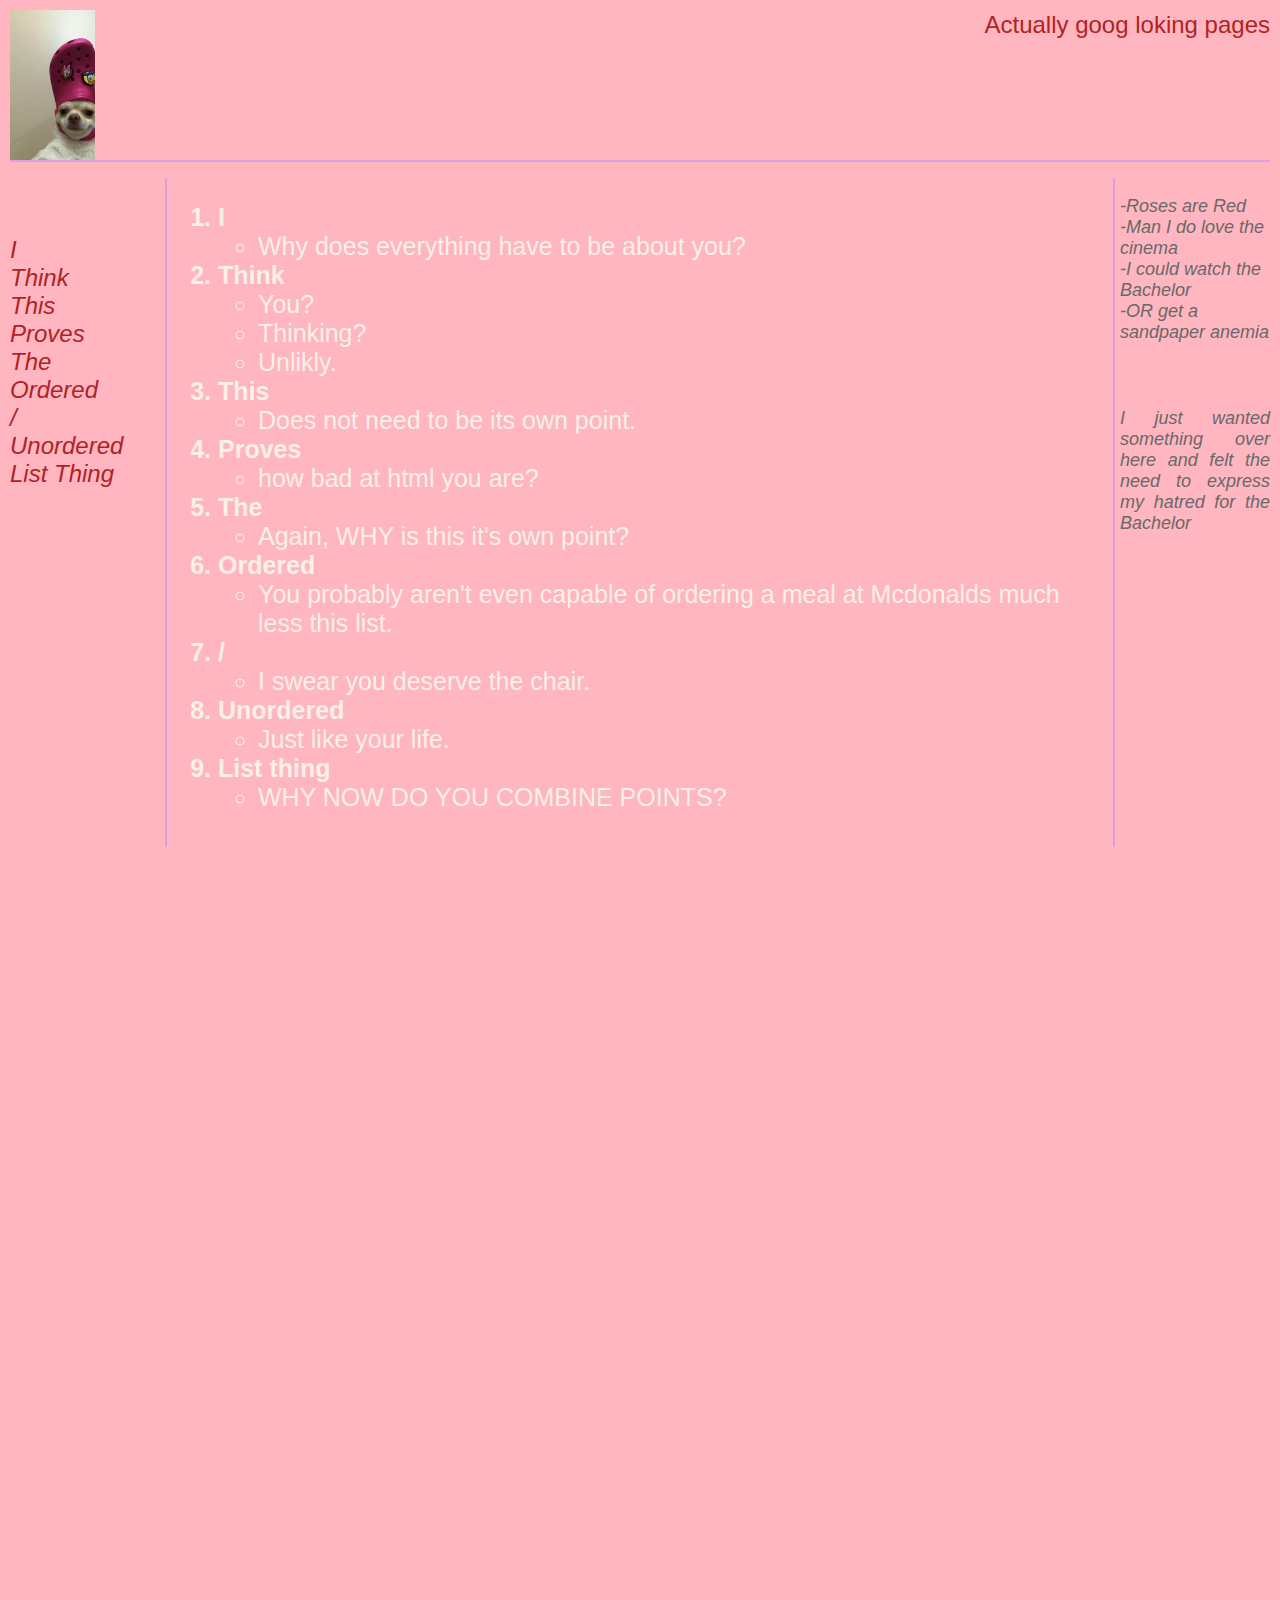
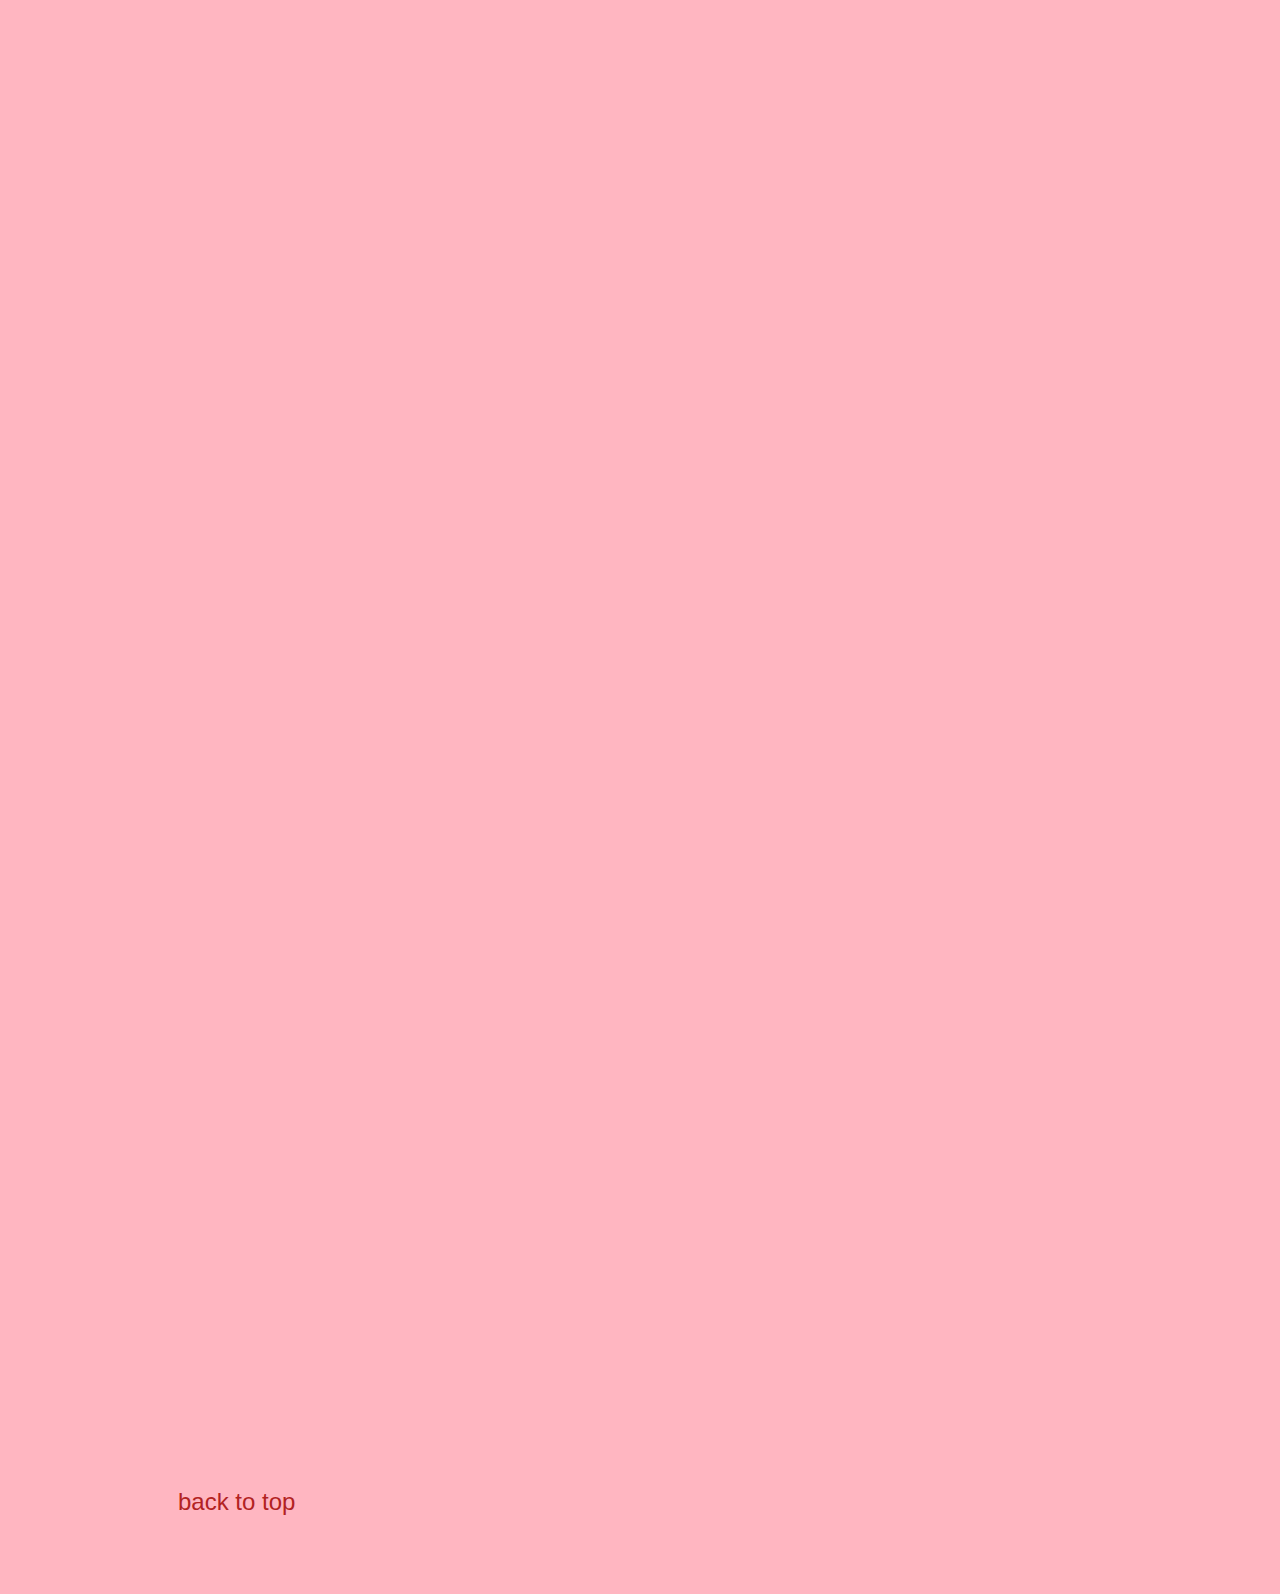
<file: Scratch/Scratch Code/scratch.HTML>
<!DOCTYPE html>
<html lang="en">
<head>
    <meta charset="UTF-8">
    <meta http-equiv="X-UA-Compatible" content="IE=edge">
    <meta name="viewport" content="width=device-width, initial-scale=1.0">
    <title>Scratch</title>

    <link href="../Scratch Styles/style.css" rel="stylesheet" type="text/css">
    <link href="../Scratch Styles/layouts.css" rel="stylesheet" type="text/css">


</head>
<body>
    <!-- Header (hardley know her) -->
    <div class="common header">

        <img src="../Scratch img/croc.png" height="150" alt="Darth Vader standing in the ocean, pouring water from a britta filter into a weirldy shaped jug">
      
        <span class="subheader"><a id="top" href="../../Project/startbootstrap-clean-blog-gh-pages/index.html">Actually goog loking pages</a>
        </span>

        <!-- Page links -->
        
    </div>


    <!-- Left Menu -->
    <div class="common left">

        <!-- self page links -->
        <P>
            <a href="#I">I</a><br>
            <a href="#think">Think</a><br>
            <a href="#this">This</a><br>
            <a href="#proves">Proves</a><br>
            <a href="#the">The</a><br>
            <a href="#ordered">Ordered</a><br>
            <a href="#/">/</a><br>
            <a href="#unordered">Unordered</a><br>
            <a href="#list">List Thing</a><br>
        </P>
    </div>


    <!-- Main menu -->
    <div class="common main">
        <ol>
            <li id="I" class="bold">I
                <ul>
                    <li>Why does everything have to be about you?</li>
                </ul>
            </li>
            <li id="think" class="bold">Think
                <ul>
                    <li>You?</li>
                    <li>Thinking?</li>
                    <li>Unlikly.</li>
                </ul>
            </li>
            <li id="this" class="bold">This
                <ul>
                    <li>Does not need to be its own point.</li>
                </ul>
            </li>
            <li id="proves" class="bold">Proves
                <ul>
                    <li>how bad at html you are?</li>
                </ul>
            </li>
            <li id="the" class="bold">The
                <ul>
                    <li>Again, WHY is this it's own point?</li>
                </ul>
            </li>
            <li id="ordered" class="bold">Ordered
                <ul>
                    <li>You probably aren't even capable of ordering a meal at Mcdonalds much less this list.</li>
                </ul>
            </li>
            <li id="/" class="bold">/
                <ul>
                    <li>I swear you deserve the chair.</li>
                </ul>
            </li>
            <li id="unordered" class="bold">Unordered
                <ul>
                    <li>Just like your life.</li>
                </ul>
            </li>
            <li id="list" class="bold">List thing
                <ul>
                    <li>WHY NOW DO YOU COMBINE POINTS?</li>
                </ul>
            </li>
        </ol>
        
    
        <!-- Addeing in spaces -->
        <p>&nbsp;</p>
        <p>&nbsp;</p>

        <iframe width="560" height="315" src="https://www.youtube.com/embed/gubi0B5QnC8" frameborder="0" allowfullscreen></iframe>



        <p>&nbsp;</p>
        <p>&nbsp;</p>
        <p>&nbsp;</p>
        
        <div class='tableauPlaceholder' id='viz1682552717760' style='position: relative'><noscript><a href='#'><img alt='Is Your County Obese?                            Select your county to see how it compares with other counties in the country                         ' src='https:&#47;&#47;public.tableau.com&#47;static&#47;images&#47;La&#47;LastThingINeed&#47;Obesity&#47;1_rss.png' style='border: none' /></a></noscript><object class='tableauViz'  style='display:none;'><param name='host_url' value='https%3A%2F%2Fpublic.tableau.com%2F' /> <param name='embed_code_version' value='3' /> <param name='site_root' value='' /><param name='name' value='LastThingINeed&#47;Obesity' /><param name='tabs' value='no' /><param name='toolbar' value='yes' /><param name='static_image' value='https:&#47;&#47;public.tableau.com&#47;static&#47;images&#47;La&#47;LastThingINeed&#47;Obesity&#47;1.png' /> <param name='animate_transition' value='yes' /><param name='display_static_image' value='yes' /><param name='display_spinner' value='yes' /><param name='display_overlay' value='yes' /><param name='display_count' value='yes' /><param name='language' value='en-US' /><param name='filter' value='publish=yes' /></object></div>                <script type='text/javascript'>                    var divElement = document.getElementById('viz1682552717760');                    var vizElement = divElement.getElementsByTagName('object')[0];                    if ( divElement.offsetWidth > 800 ) { vizElement.style.width='100%';vizElement.style.height=(divElement.offsetWidth*0.75)+'px';} else if ( divElement.offsetWidth > 500 ) { vizElement.style.width='100%';vizElement.style.height=(divElement.offsetWidth*0.75)+'px';} else { vizElement.style.width='100%';vizElement.style.height='877px';}                     var scriptElement = document.createElement('script');                    scriptElement.src = 'https://public.tableau.com/javascripts/api/viz_v1.js';                    vizElement.parentNode.insertBefore(scriptElement, vizElement);                </script>
        
        <p>&nbsp;</p>
        <p>&nbsp;</p>
        <p>&nbsp;</p>
        <p>&nbsp;</p>
        <p>&nbsp;</p>
        <p>&nbsp;</p>
        <p>&nbsp;</p>
        <p>&nbsp;</p>
        <p>&nbsp;</p>
        <p>&nbsp;</p>
        <p>&nbsp;</p>
        <p>&nbsp;</p>
        <p>&nbsp;</p>
        <p>&nbsp;</p>
        <p>&nbsp;</p>
        <p>&nbsp;</p>
        <p>&nbsp;</p>
        <p>&nbsp;</p>
        <p>&nbsp;</p>
        <p>&nbsp;</p>
        <p>&nbsp;</p>
        <p>&nbsp;</p>
        <p>&nbsp;</p>
        <p>&nbsp;</p>
        <p>&nbsp;</p>
        <p>&nbsp;</p>
        <p>&nbsp;</p>
        <p>&nbsp;</p>
        <p>&nbsp;</p>
        <p>&nbsp;</p>
        <p>&nbsp;</p>
        <p>&nbsp;</p>
        <p>&nbsp;</p>
        <p>&nbsp;</p>
        <p>&nbsp;</p>
        <p>&nbsp;</p>
        <p>&nbsp;</p>
        <p>&nbsp;</p>
        <p>&nbsp;</p>
        <p>&nbsp;</p>
        <p>&nbsp;</p>
        <p>&nbsp;</p>
        <p>&nbsp;</p>
        <p>&nbsp;</p>
        
        <!-- link to the top -->
        <a href="#top">back to top</a>

        <p>&nbsp;</p>
        <p>&nbsp;</p>   
    </div>

    <!-- Right Menu -->
    <div class="common right">

       <!-- Some styling and a pic -->
        <p> -Roses are Red <br> -Man I do love the cinema <br> -I could watch the Bachelor <br> -OR get a sandpaper anemia</p><br>
    
        <p class="justify">I just wanted something over here and felt the need to express my hatred for the Bachelor</p>

    </div>

</body>
</html>
</file>
<file: Scratch/Scratch Styles/style.css>
/* Name
 Section (Best one)
 file description */

body {
    color:linen;
    font-family: Arial, Helvetica, sans-serif;
    font-size: 25px;
}

p {
    color:dimgray;
    font-style: oblique;
    font-size: 18px;

}

a {
    color:firebrick;
    font-size: x-large;
    text-decoration: none;
}

a:hover {
    text-decoration: underline;
    font-weight: bold;
    font-style: 20px;
}

li {

font-weight: normal;
}

.bold { font-weight: bolder;}


.justify {
    text-align: justify;
}
</file>
<file: Scratch/Scratch Styles/layouts.css>
body {
    background-color: lightpink;
    font-family: Verdana, Geneva, Tahoma, sans-serif;
}

.common {
    /* background-color: lightcoral; */
    /* border: 4px solid aquamarine; */
    position: absolute; 
}

.header {
    top: 10px;
    left: 10px;
    right: 10px;
    height: 150px;
    z-index: 2;
    border-bottom: solid 2px plum;
}

.left {
    top: 178px;
    left: 10px;
    width: 150px;
    bottom: 53px;
    z-index: 1;
    padding-top: 40px;
    border-right: solid 2px plum ;
    padding-right: 5px;
}

.main {
    top: 178px;
    left: 178px;
    right: 178px;
    bottom: 53px;

}

.right {
    top: 178px;
    right: 10px;    
    width: 150px;
    bottom: 53px;
    border-left: solid 2px plum;
    padding-left: 5px;

}


.subheader {
    float: right;
}
</file>
